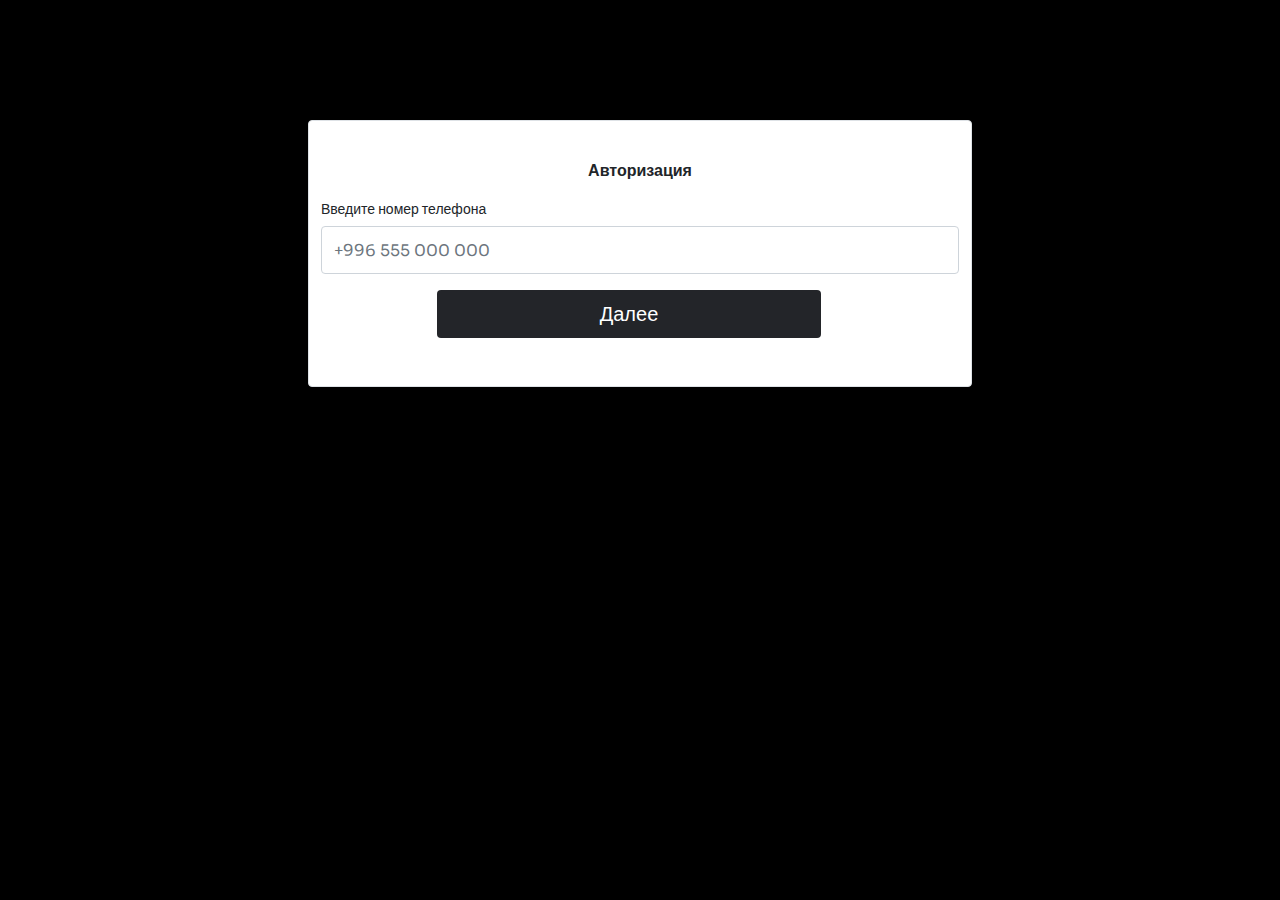
<file: index.html>
<!doctype html>
<html lang="en">
<head>
    <meta charset="UTF-8">
    <meta name="viewport"
          content="width=device-width, user-scalable=no, initial-scale=1.0, maximum-scale=1.0, minimum-scale=1.0">
    <meta http-equiv="X-UA-Compatible" content="ie=edge">
    <link rel="preconnect" href="https://fonts.googleapis.com">
    <link rel="preconnect" href="https://fonts.gstatic.com" crossorigin>
    <link href="https://fonts.googleapis.com/css2?family=Sora:wght@200;300;400;500&display=swap" rel="stylesheet">
    <link rel="stylesheet" href="bootstrap.min.css">
    <link rel="stylesheet" href="style.css">
    <title>Document</title>
</head>
<body>
<div class="container border rounded ">
    <div class="d-flex flex-column justify-content-center ">
        <p class="text-center">Авторизация</p>
        <div>
            <label for="formGroupExampleInput" class="form-label">Введите номер телефона</label>
            <input type="text" class="form-control" id="formGroupExampleInput" placeholder="+996 555 000 000">
        </div>
        <a href="https://ulluk.github.io/megastore/index2">
            <button class="btn" type="button" style="background-color: #232529;color: white;font-size: 20px;
    line-height: 25px;">Далее
            </button>
        </a>
    </div>
</div>
</body>
</html>
</file>
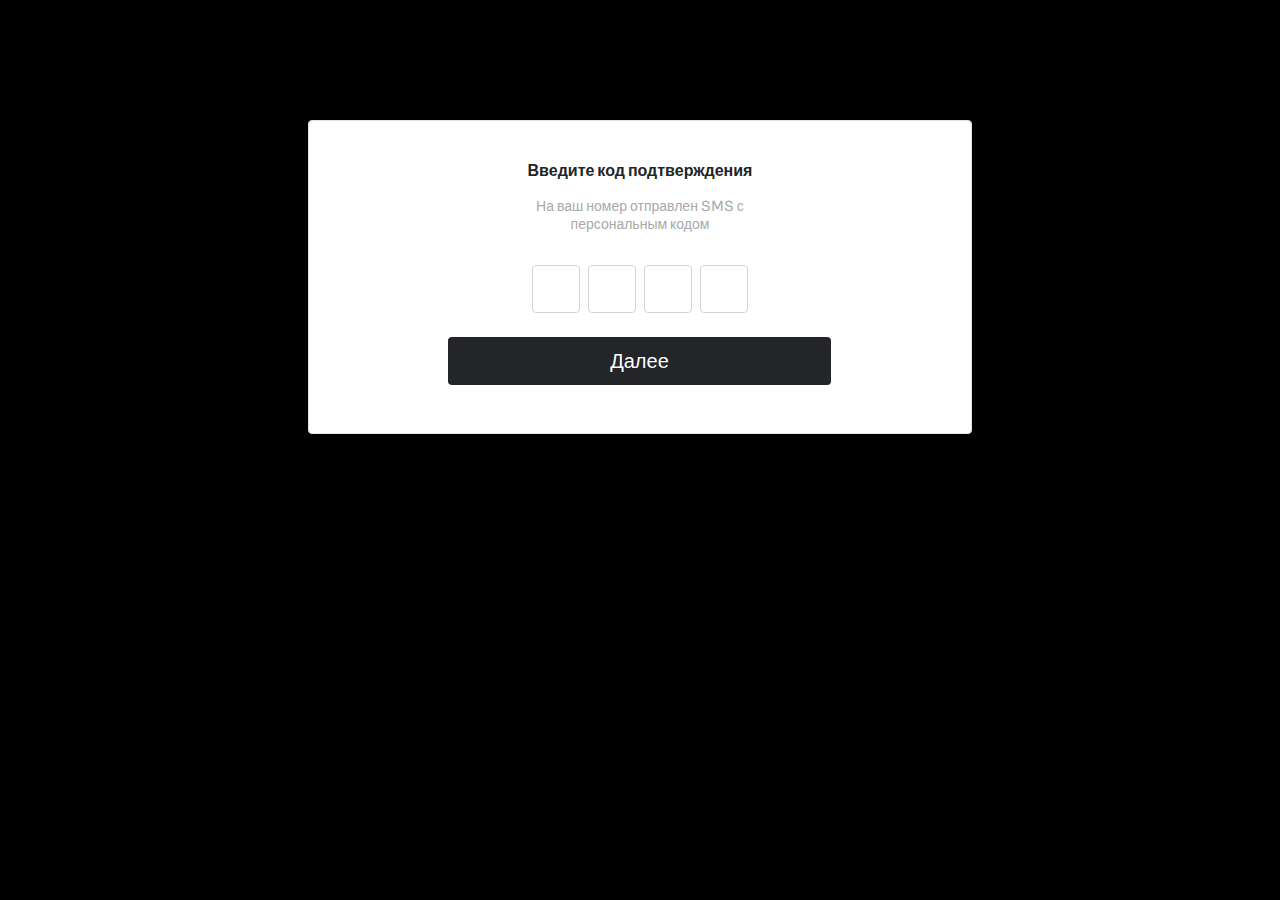
<file: index2.html>
<!doctype html>
<html lang="en">
<head>
    <meta charset="UTF-8">
    <meta name="viewport"
          content="width=device-width, user-scalable=no, initial-scale=1.0, maximum-scale=1.0, minimum-scale=1.0">
    <meta http-equiv="X-UA-Compatible" content="ie=edge">
    <link rel="preconnect" href="https://fonts.googleapis.com">
    <link rel="preconnect" href="https://fonts.gstatic.com" crossorigin>
    <link href="https://fonts.googleapis.com/css2?family=Sora:wght@200;300;400;500&display=swap" rel="stylesheet">
    <link rel="stylesheet" href="bootstrap.min.css">
    <link rel="stylesheet" href="style.css">
    <title>Document</title>
</head>
<body>
<div class="container border rounded">
    <div class="d-flex flex-column justify-content-center align-items-center ">
        <p class="text-center">Введите код подтверждения</p>
            <label for="formGroupExampleInput" class="form-label text-center" style="color: #A9A9A9;width: 256px">На ваш номер отправлен SMS с персональным кодом</label>
        <br>
        <div id="formGroupExampleInput" class="row justify-content-center" style="">
            <input type="text" class="form-control col-4" style="width:48px; height: 48px">
            <input type="text" class="form-control col-4" style="width:48px; height: 48px;margin-left: 8px">
            <input type="text" class="form-control col-4" style="width:48px; height: 48px;margin-left: 8px">
            <input type="text" class="form-control col-4" style="width:48px; height: 48px;margin-left: 8px">
        </div>
        <br>
        <a href="https://ulluk.github.io/megastore/index3" style="margin: 0px"><button class="btn" type="button" style="background-color: #232529;color: white;font-size: 20px;
    line-height: 25px; width: 383px">Далее</button></a>
    </div>
</div>
</body>
</html>
</file>
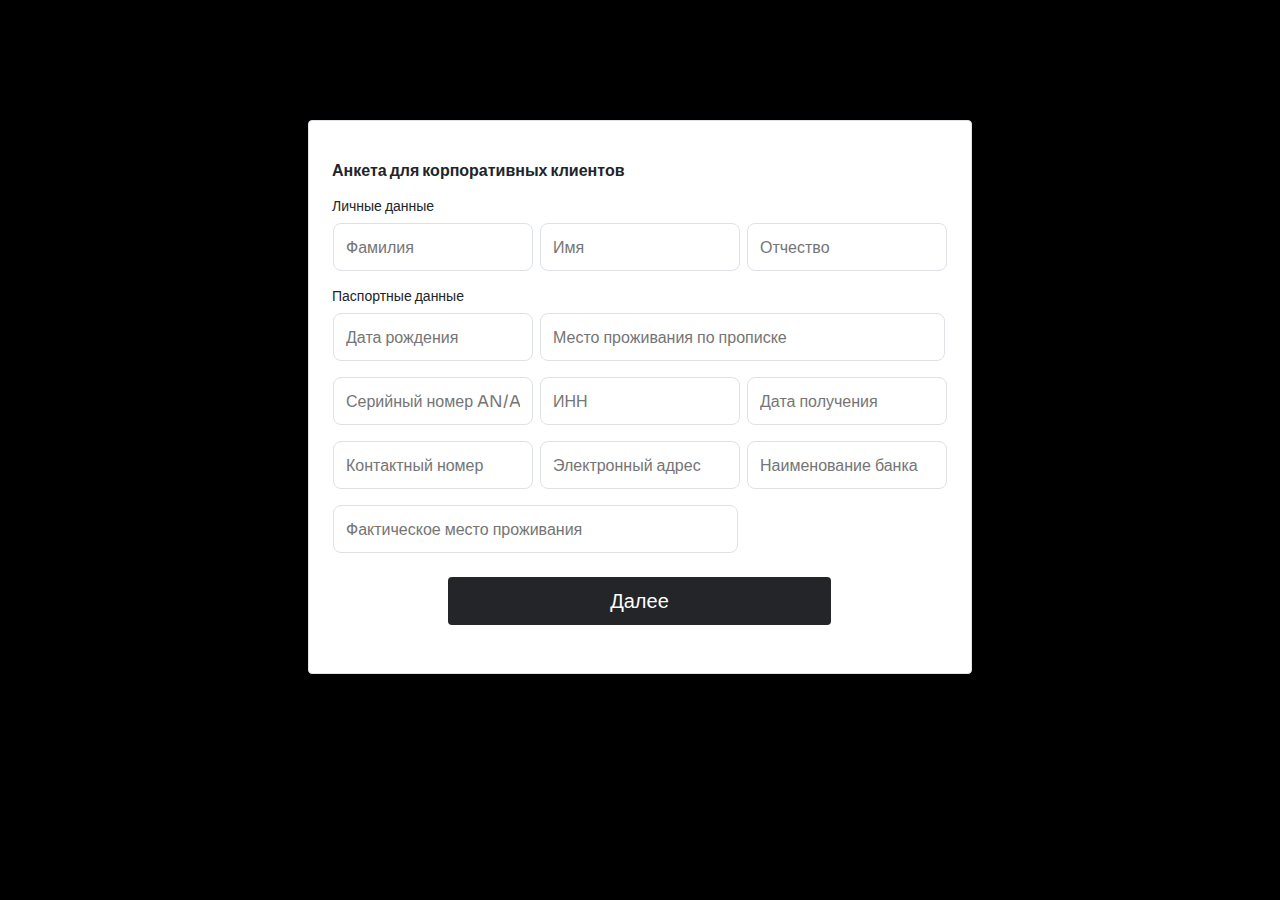
<file: index3.html>
<!doctype html>
<html lang="en">
<head>
    <meta charset="UTF-8">
    <meta name="viewport"
          content="width=device-width, user-scalable=no, initial-scale=1.0, maximum-scale=1.0, minimum-scale=1.0">
    <meta http-equiv="X-UA-Compatible" content="ie=edge">
    <link rel="preconnect" href="https://fonts.googleapis.com">
    <link rel="preconnect" href="https://fonts.gstatic.com" crossorigin>
    <link href="https://fonts.googleapis.com/css2?family=Sora:wght@200;300;400;500&display=swap" rel="stylesheet">
    <link rel="stylesheet" href="bootstrap.min.css">
    <link rel="stylesheet" href="style.css">
    <title>Document</title>
</head>
<body>
<div class="container border rounded">
    <div class="d-flex flex-column justify-content-center " style="padding: 0px 24px">
        <p style="margin-left: -13px">Анкета для корпоративных клиентов</p>
        <label for="formGroupExampleInput" class="form-label" style="margin-left: -13px">Личные данные</label>
        <div id="formGroupExampleInput" class="justify-content-center" >
            <div class="row" >
                <input type="text" class="border col" style="width: 200px" placeholder="Фамилия">
                <input type="text" class="border col" style="width: 200px;margin-left: 7px" placeholder="Имя">
                <input type="text" class="border col" style="width: 200px;margin-left: 7px" placeholder="Отчество">
            </div>
        </div>
        <label for="formGroupExampleInput" class="form-label" style="margin-left: -13px;margin-top: 16px">Паспортные данные</label>
        <div id="formGroupExampleInputt" class="justify-content-center" >
            <div class="row">
                <input type="text" class="border col-2" style="width: 200px" placeholder="Дата рождения">
                <input type="text" class="border col-7" style="width: 405px;margin-left: 7px" placeholder="Место проживания по прописке">
            </div>
            <div class="row" style="margin-top: 16px">
                <input type="text" class="border col" style="width: 200px" placeholder="Серийный номер AN/AD">
                <input type="text" class="border col" style="width: 200px;margin-left: 7px" placeholder="ИНН">
                <input type="text" class="border col" style="width: 200px;margin-left: 7px" placeholder="Дата получения">
            </div>
            <div class="row" style="margin-top: 16px">
                <input type="text" class="border col" style="width: 200px" placeholder="Контактный номер">
                <input type="text" class="border col" style="width: 200px;margin-left: 7px" placeholder="Электронный адрес">
                <input type="text" class="border col" style="width: 200px;margin-left: 7px" placeholder="Наименование банка">
            </div>
            <div class="row" style="margin-top: 16px">
                <input type="text" class="border col-7" style="width: 405px" placeholder="Фактическое место проживания">
            </div>
        </div>
        <br>
        <a href="https://ulluk.github.io/megastore/index4" style="margin: 0px auto">
            <button class="btn" type="button" style="background-color: #232529;color: white;font-size: 20px;
    line-height: 25px; width: 383px">Далее
            </button>
        </a>
    </div>
</div>
</body>
</html>
</file>
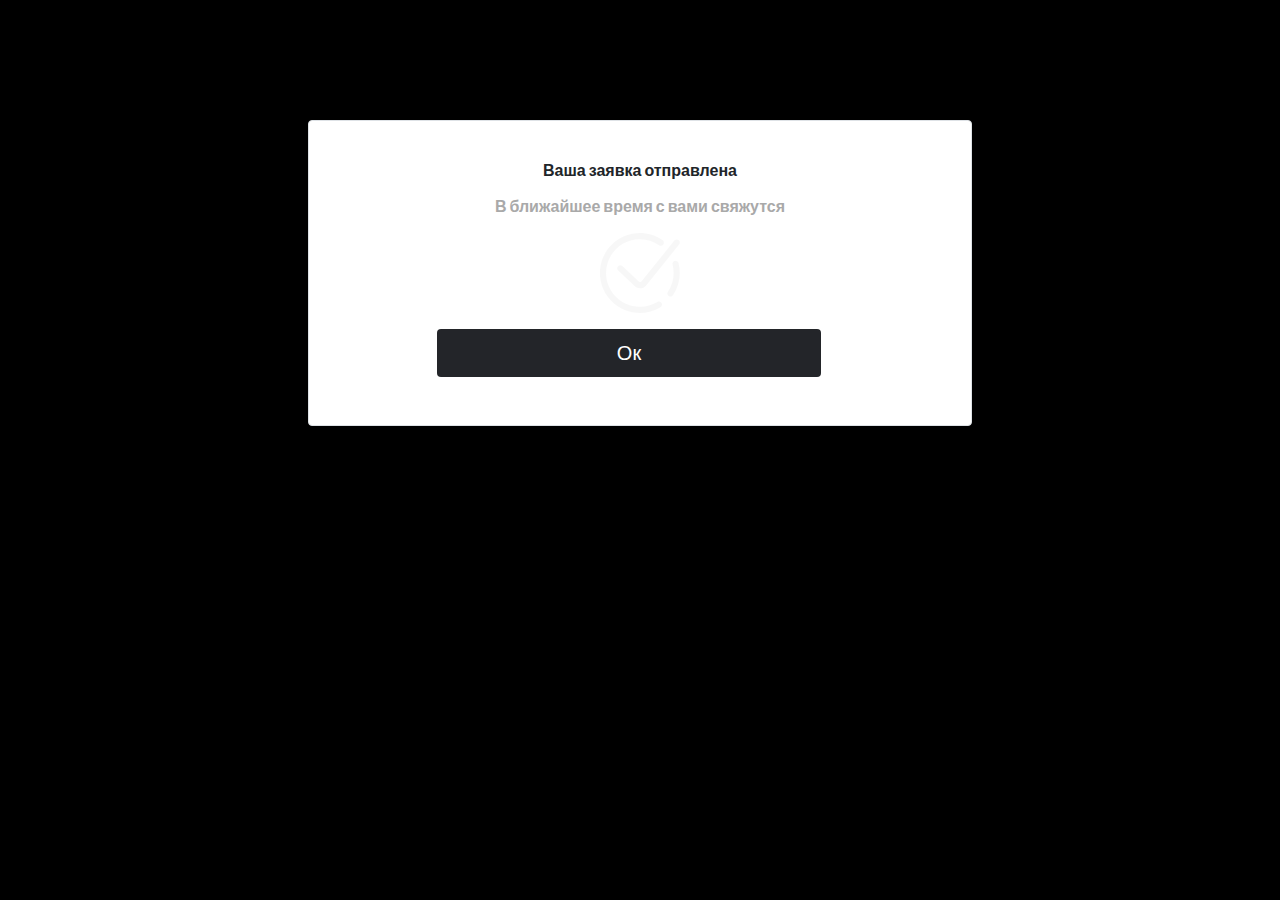
<file: index4.html>
<!doctype html>
<html lang="en">
<head>
    <meta charset="UTF-8">
    <meta name="viewport"
          content="width=device-width, user-scalable=no, initial-scale=1.0, maximum-scale=1.0, minimum-scale=1.0">
    <meta http-equiv="X-UA-Compatible" content="ie=edge">
    <link rel="preconnect" href="https://fonts.googleapis.com">
    <link rel="preconnect" href="https://fonts.gstatic.com" crossorigin>
    <link href="https://fonts.googleapis.com/css2?family=Sora:wght@200;300;400;500&display=swap" rel="stylesheet">
    <link rel="stylesheet" href="bootstrap.min.css">
    <link rel="stylesheet" href="style.css">
    <title>Document</title>
</head>
<body>
<div class="container border rounded ">
    <div class="d-flex flex-column justify-content-center ">
        <p class="text-center" style="font-weight: 600">Ваша заявка отправлена</p>
        <p class="text-center" style="color:#A9A9A9">В ближайшее время с вами свяжутся</p>
        <div style="width: 80px;height: 80px;margin: 0px auto">
            <img src="img/Vector.svg" class="text-center">
        </div>
        <a href="#">
            <button class="btn" type="button" style="background-color: #232529;color: white;font-size: 20px;
    line-height: 25px;">Ок
            </button>
        </a>
    </div>
</div>
</body>
</html>
</file>
<file: style.css>
body{
    background-color: black;
    font-family: 'Sora', sans-serif;
}
.container{
    margin-top: 120px;
    width: 664px;
    background-color: white;
}
input{
    border-color:darkgray ;
    border-radius: 8px;
    height: 48px;
}
button{
    height: 100%;
    width: 100%;
}
p{
    line-height: 20px;
    font-weight: 600;
}
label{
    font-family: 'Sora', sans-serif;
    line-height: 18px;
    font-size: 14px;
}
.d-flex{
    margin-top: 40px;
    margin-bottom: 48px;
}
a{
    height: 48px;
    width: 384px;
    margin-left: 116px;
    margin-top: 16px;
}
</file>
